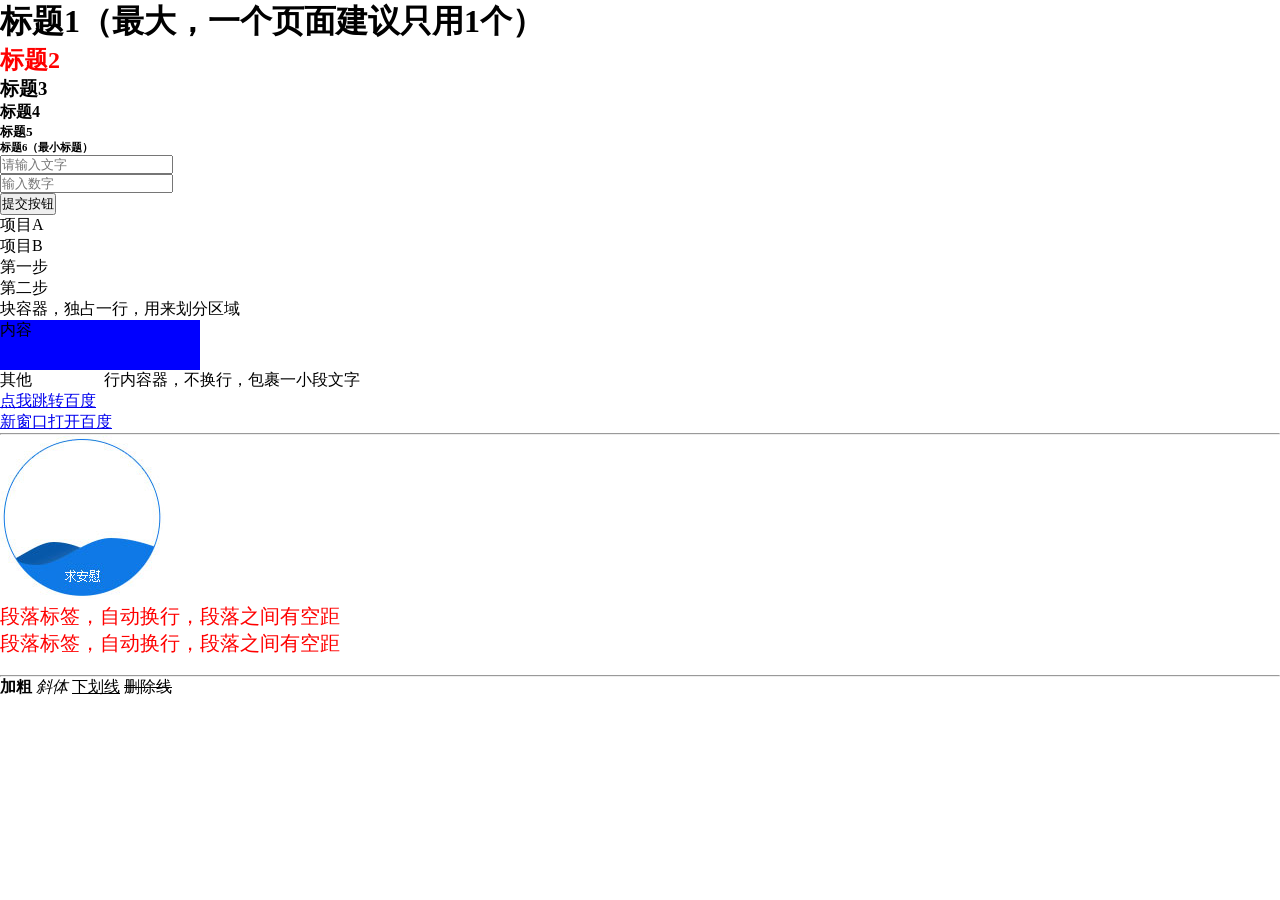
<file: base/index.html>
<!doctype html>
<html lang="en">
  <head>
    <meta charset="UTF-8" />
    <meta name="viewport" content="width=device-width, initial-scale=1.0" />
    <title>Document</title>
    <style>
      h2 {
        font-family: "微软雅黑";
        color: red;
      }
    </style>
    <link rel="stylesheet" href="style.css" />
  </head>
  <body>
    <h1>标题1（最大，一个页面建议只用1个）</h1>
    <h2>标题2</h2>
    <h3>标题3</h3>
    <h4>标题4</h4>
    <h5>标题5</h5>
    <h6>标题6（最小标题）</h6>

    <form>
      <!-- 文本输入框 -->
      <input type="text" placeholder="请输入文字" />
      <br />
      <!-- 数字输入框 -->
      <input type="number" placeholder="输入数字" />
      <br />
      <!-- 按钮 -->
      <button>提交按钮</button>
    </form>

    <!-- 无序列表（圆点） -->
    <ul>
      <li>项目A</li>
      <li>项目B</li>
    </ul>

    <!-- 有序列表（数字编号） -->
    <ol>
      <li>第一步</li>
      <li>第二步</li>
    </ol>

    <div>块容器，独占一行，用来划分区域</div>
    <div class="box">内容</div>
    <div class="item">其他</div>
    <span>行内容器，不换行，包裹一小段文字</span>

    <br />
    <!-- a 超链接 href=目标地址 -->
    <a href="https://www.baidu.com">点我跳转百度</a>
    <br />
    <!-- target="_blank" 在新标签打开 -->
    <a href="https://www.baidu.com" target="_blank">新窗口打开百度</a>
    <hr />
    <!-- img 图片，单标签；src图片地址，alt图片加载失败时的文字 -->
    <img src="bluebgw.jpg" alt="图片描述" />

    <p>段落标签，自动换行，段落之间有空距</p>
    <p>段落标签，自动换行，段落之间有空距</p>
    <br />
    <!-- 强制换行，单标签，不需要闭合 -->
    <hr />
    <!-- 分割横线 -->

    <b>加粗</b>
    <i>斜体</i>
    <u>下划线</u>
    <s>删除线</s>
    <script>
      console.log("hello world");
    </script>
    <script src="main.js"></script>
  </body>
</html>
</file>
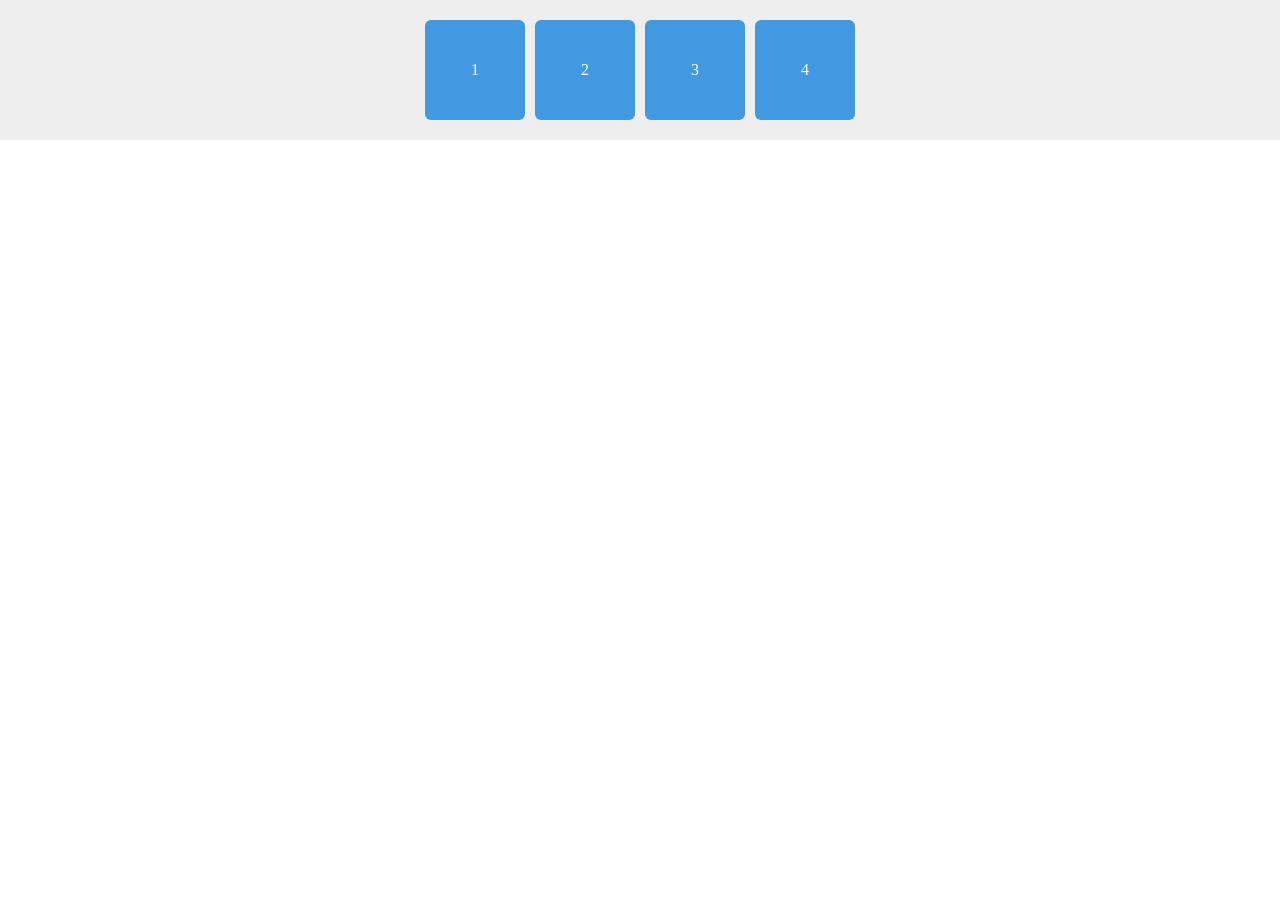
<file: base/parent.html>
<!doctype html>
<html lang="zh-CN">
  <head>
    <meta charset="UTF-8" />
    <meta name="viewport" content="width=device-width, initial-scale=1.0" />
    <title>Flex演示</title>
    <style>
      * {
        box-sizing: border-box;
        margin: 0;
        padding: 0;
      }
      /* 父容器 */
      .box-wrap {
        display: flex;
        gap: 10px; /* 项目之间间距，现代flex新增，不用margin */
        justify-content: center; /* 水平居中 */
        align-items: center; /* 垂直居中 */
        flex-wrap: wrap; /* 空间不够自动换行 */
        background: #eee;
        padding: 20px;
      }
      /* 子项目 */
      .item {
        width: 100px;
        height: 100px;
        background: #4299e1;
        color: white;
        text-align: center;
        line-height: 100px;
        border-radius: 6px;
      }
    </style>
  </head>
  <body>
    <div class="box-wrap">
      <div class="item">1</div>
      <div class="item">2</div>
      <div class="item">3</div>
      <div class="item">4</div>
    </div>
  </body>
</html>
</file>
<file: base/style.css>
p {
  font-family: "微软雅黑";
  color: red;
  font-size: 20px;
}

.box {
  width: 200px;
  height: 50px;
  background-color: blue;
}

* {
  box-sizing: border-box;
  margin: 0;
  padding: 0;
}

.item {
  display: inline-block;
  width: 100px;
}
</file>
